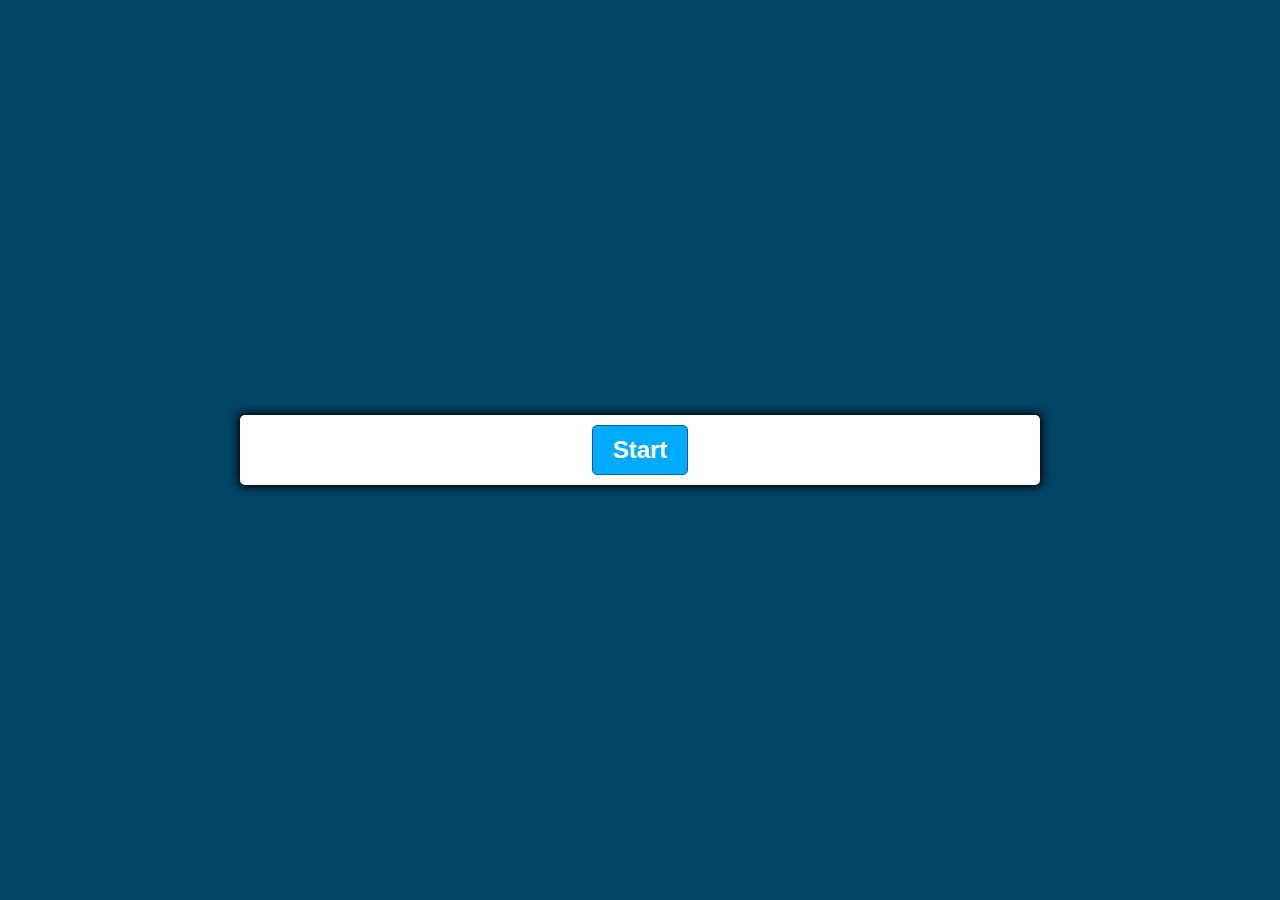
<file: index.html>
<!DOCTYPE html>
<html lang="en">

<head>
    <meta charset="UTF-8">
    <meta http-equiv="X-UA-Compatible" content="IE=edge">
    <meta name="viewport" content="width=device-width, initial-scale=1.0">
    <link href="styles.css" rel="stylesheet">
    <script defer src="script.js"></script>
    <title>Lakers Quiz</title>
</head>

<body>
    <div class="container">
        <div id="question-container" class="hide">
            <div id="question">Question</div>
            <div id="answer-buttons" class="btn-grid">
                <button class="btn">Answer 1</button>
                <button class="btn">Answer 2</button>
                <button class="btn">Answer 3</button>
                <button class="btn">Answer 4</button>
            </div>
        </div>
        <div class="controls">
            <button id="start-btn" class="start-btn btn">Start</button>
            <button id="next-btn" class="start-btn btn hide">Next</button>
        </div>
    </div>
</body>

</html>
</file>
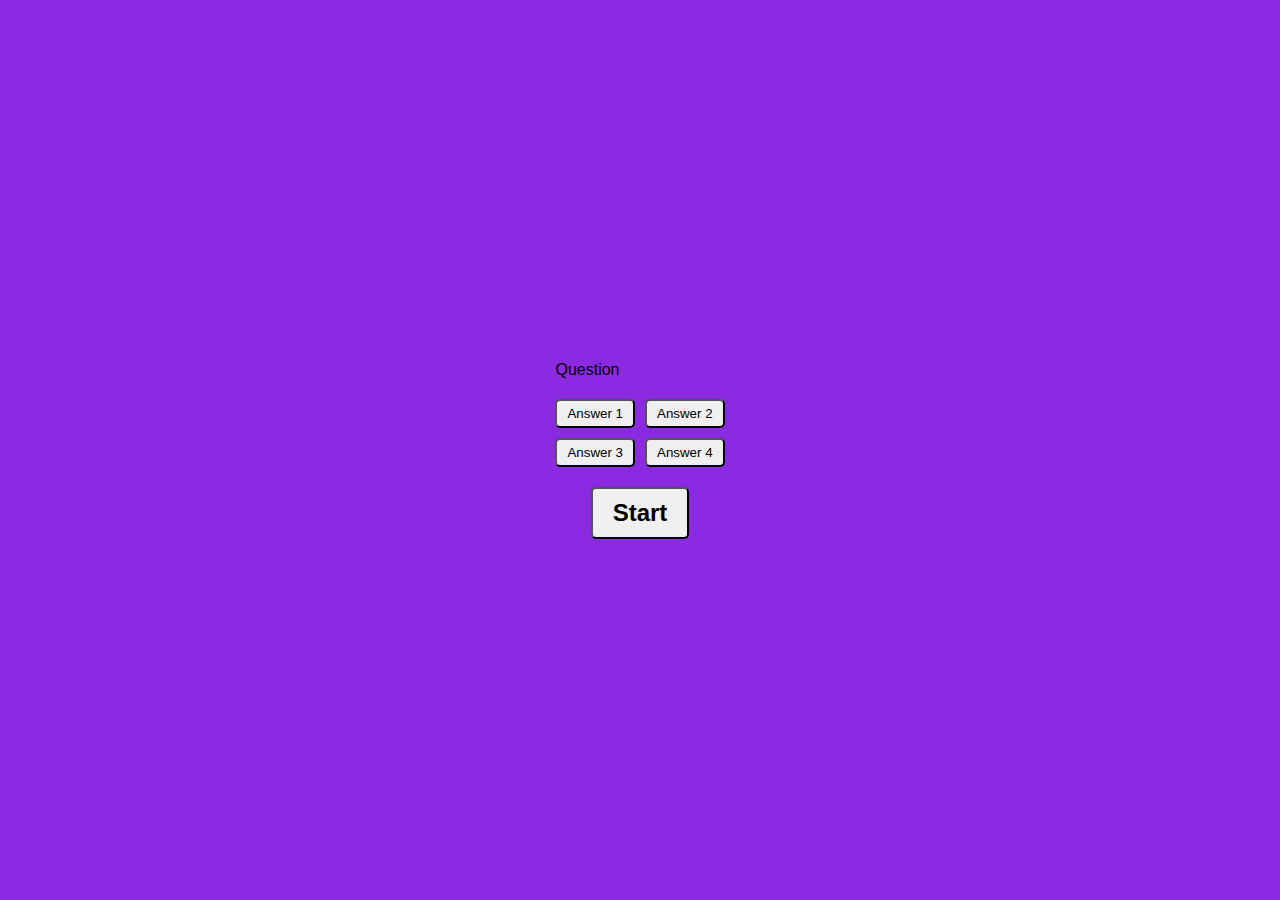
<file: Quiz/home.html>
<!DOCTYPE html>
<html lang="en">

<head>
    <meta charset="UTF-8">
    <meta http-equiv="X-UA-Compatible" content="IE=edge">
    <meta name="viewport" content="width=device-width, initial-scale=1.0">
    <link href="styles.css" rel="stylesheet" <script defer src="script.js">
    </script>
    <title>Lakers Quiz</title>
</head>

<body>
    <div class="contsiner">
        <div id="question-container" class="hide"></div>
        <div id="question">Question</div>
        <div id="answer-buttons" class="btn-grid">
            <button class="btn">Answer 1</button>
            <button class="btn">Answer 2</button>
            <button class="btn">Answer 3</button>
            <button class="btn">Answer 4</button>
        </div>
        <div class="controls">
            <button id="start-btn" class="start-btn btn">Start</button>
            <button id="next-btn" class="next-btn btn hide">Next</button>
        </div>
    </div>

</body>

</html>
</file>
<file: styles.css>
*, *::before, *::after {
    box-sizing: border-box;
    font-family:Verdana, Geneva, Tahoma, sans-serif;
}

:root {
    --hue-neutral: 200;
    --hue-wrong: 0;
    --hue-correct: 145;
  }
  
  body {
    --hue: var(--hue-neutral);
    padding: 0;
    margin: 0;
    display: flex;
    width: 100vw;
    height: 100vh;
    justify-content: center;
    align-items: center;
    background-color: hsl(var(--hue), 100%, 20%);
  }
  
  body.correct {
    --hue: var(--hue-correct);
  }
  
  body.wrong {
    --hue: var(--hue-wrong);
  }
  
  .container {
    width: 800px;
    max-width: 80%;
    background-color: white;
    border-radius: 5px;
    padding: 10px;
    box-shadow: 0 0 10px 2px;
  }
  
  .btn-grid {
    display: grid;
    grid-template-columns: repeat(2, auto);
    gap: 10px;
    margin: 20px 0;
  }
  
  .btn {
    --hue: var(--hue-neutral);
    border: 1px solid hsl(var(--hue), 100%, 30%);
    background-color: hsl(var(--hue), 100%, 50%);
    border-radius: 5px;
    padding: 5px 10px;
    color: white;
    outline: none;
  }
  
  .btn:hover {
    border-color: black;
  }
  
  .btn.correct {
    --hue: var(--hue-correct);
    color: black;
  }
  
  .btn.wrong {
    --hue: var(--hue-wrong);
  }
  
  .start-btn, .next-btn {
    font-size: 1.5rem;
    font-weight: bold;
    padding: 10px 20px;
  }
  
  .controls {
    display: flex;
    justify-content: center;
    align-items: center;
  }
  
  .hide {
    display: none;
  }
</file>
<file: Quiz/styles.css>
*, *::before, *::after {
    box-sizing: border-box;
    font-family:Verdana, Geneva, Tahoma, sans-serif;
}

body {
  padding: 0%;
  margin: 0;
  display: flex;
  width: 100vw;
  height: 100vh;
  justify-content: center;
  align-items: center;
  background-color: blueviolet;
}

body.correct {
  background-color: green;
}

body.wrong {
  background-color: red;
}

.container {
  width: 800px;
  max-width: 80%;
  background-color: white;
  border-radius: 5px;
  padding: 10px;
  box-shadow: 0 0 10px 2px;
}

.btn-grid {
  display: grid;
  grid-template-columns: repeat(2, auto);
  gap: 10px;
  margin: 20px 0;
}

.btn {
  border: 1px solid 100%, 30%;
  background-color: yellow, 100%, 30%;
  border-radius: 5px;
  padding: 5px 10px;
  color: black;
  outline: none;
}

.btn:hover {
  border-color: black;
}

.btn.correct {
  background-color: green;
  color: black;
}

.btn.wrong {
  background-color: red;
}

.start-btn, .next-btn {
  font-size: 1.5rem;
  font-weight: bold;
  padding: 10px 20px;
}

.controls {
  display: flex;
  justify-content: center;
  align-items: center;
}

.hide {
  display: none;
}
</file>
